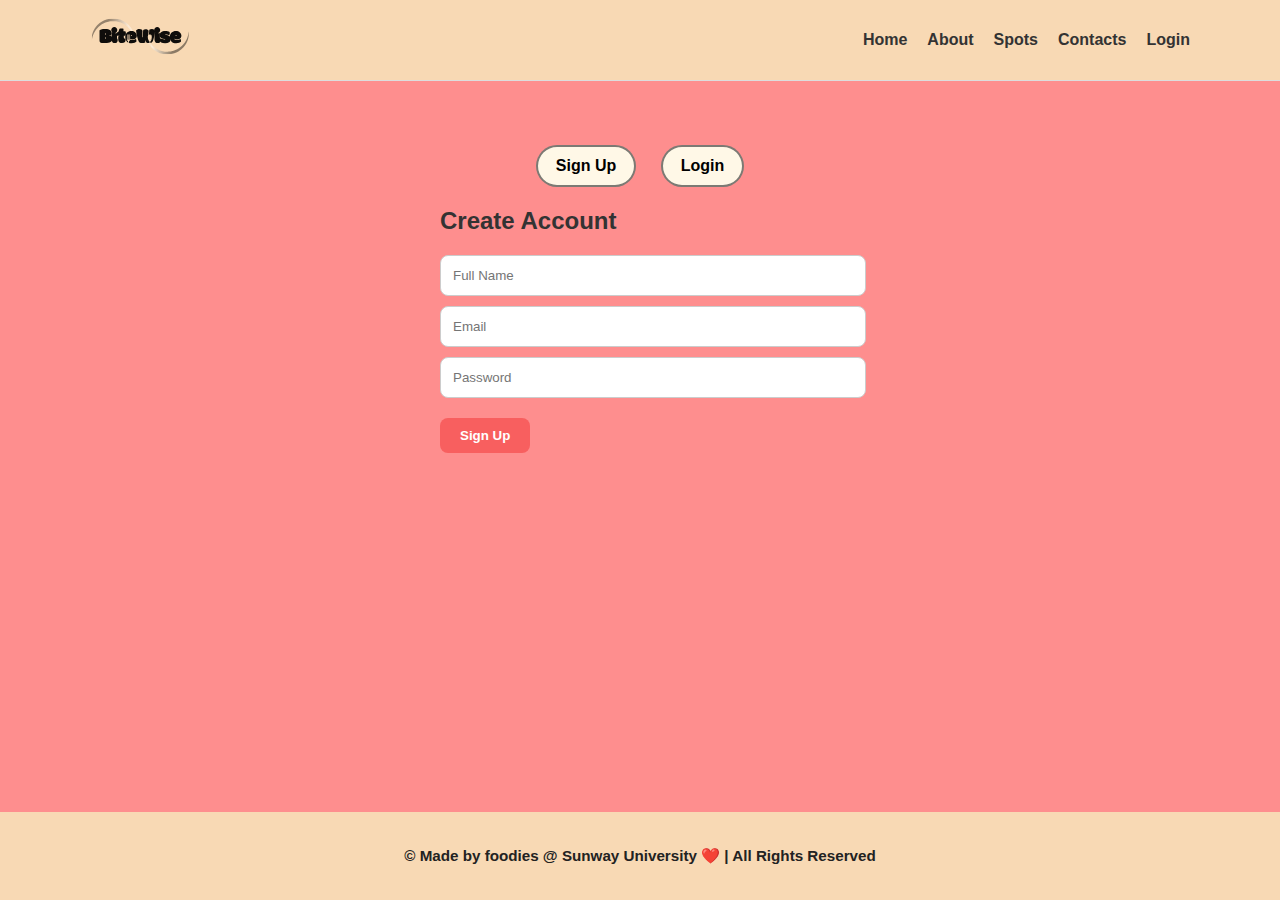
<file: web project 2/web-project-main/web project/login.html>
<!DOCTYPE html>
<html lang="en">
<head>
  <meta charset="UTF-8">
  <title>Login / Sign Up</title>
  <meta name="viewport" content="width=device-width, initial-scale=1.0">
  <link rel="stylesheet" href="assets/css/auth.css">
  <script src="assets/js/login.js" defer></script>
</head>
<body>

<div class="page-bg">

  <!-- Navbar -->
  <nav class="navbar">
    <div class="nav-container">
      <a class="logo" href="index.html">
        <img class="logo-img" src="assets/images/logo.svg">
      </a>

      <button class="hamburger" id="hamburger">☰</button>

      <ul class="nav-links" id="navLinks">
        <li><a href="index.html">Home</a></li>
        <li><a href="about.html">About</a></li>
        <li><a href="spots.html">Spots</a></li>
        <li><a href="contact.html">Contacts</a></li>
        <li><a href="login.html">Login</a></li>
      </ul>
    </div>
  </nav>

  <!-- Main Section -->
  <main class="container">

    <section class="auth-tabs">
      <button id="showSignup">Sign Up</button>
      <button id="showLogin">Login</button>
    </section>

    <section id="signupForm" class="auth-form">
      <h2>Create Account</h2>
      <form id="signupFormElement">
        <input type="text" id="signupName" placeholder="Full Name" required>
        <input type="email" id="signupEmail" placeholder="Email" required>
        <input type="password" id="signupPassword" placeholder="Password" required>
        <button type="submit">Sign Up</button>
      </form>
    </section>

    <section id="loginForm" class="auth-form hidden">
      <h2>Welcome Back</h2>
      <form id="loginFormElement">
        <input type="email" id="loginEmail" placeholder="Email" required>
        <input type="password" id="loginPassword" placeholder="Password" required>
        <button type="submit">Login</button>
      </form>
    </section>

  </main>

  <!-- Footer -->
  <footer class="footer">
    <p>&copy; Made by foodies @ Sunway University ❤️ | All Rights Reserved</p>
  </footer>

</div>

</body>
</html>
</file>
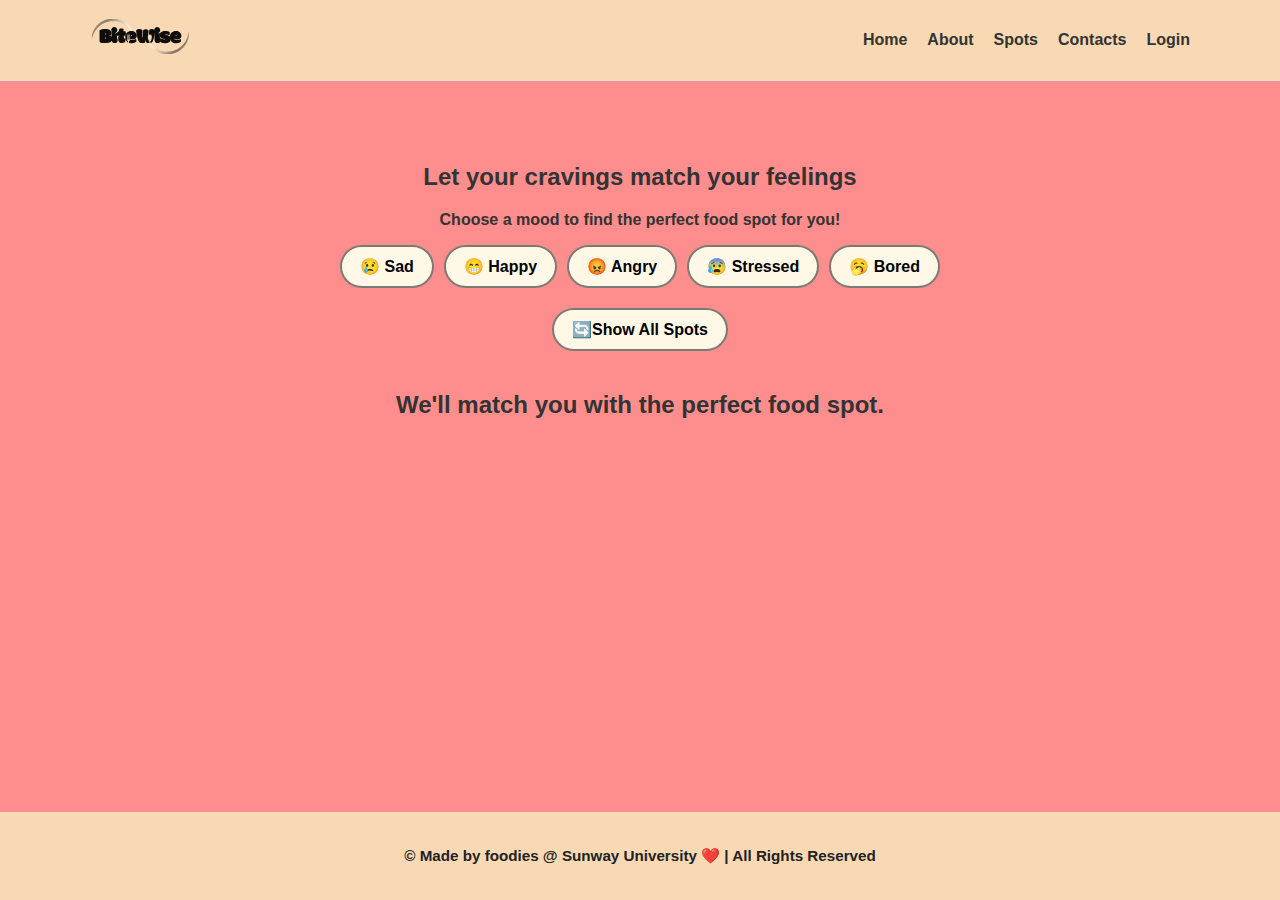
<file: web project 2/web-project-main/web project/spots.html>
<!DOCTYPE html>
<html lang="en">
  <head>
    <meta charset="UTF-8" />
    <meta name="viewport" content="width=device-width, initial-scale=1.0" />
    <title>BiteWise – Spots Menu</title>
    <link rel="stylesheet" href="assets/css/food-spots.css" />
    <script defer src="assets/js/food-spots.js"></script>
  </head>
  <body>
    <div class="page-bg">
      <!-- Navbar -->
      <nav class="navbar">
        <div class="nav-container">
          <a href="index.html" class="logo">
            <img src="assets/images/logo.svg" alt="Logo" class="logo-img" />
          </a>

          <!-- Hamburger Icon -->
          <button class="hamburger" id="hamburger">☰</button>

          <!-- Dropdown Menu -->
          <ul class="nav-links" id="navLinks">
            <li><a href="index.html">Home</a></li>
            <li><a href="about.html">About</a></li>
            <li><a href="spots.html">Spots</a></li>
            <li><a href="contact.html">Contacts</a></li>
            <li><a href="login.html">Login</a></li>
          </ul>
        </div>
      </nav>

      <!-- Main Content -->
      <main class="container">
        <section class="mood-section">
          <h2 id="moodTitle">Let your cravings match your feelings</h2>
          <p id="moodDescription">
            Choose a mood to find the perfect food spot for you!
          </p>
          <div class="mood-buttons">
            <button class="mood-btn" data-mood="sad">😢 Sad</button>
            <button class="mood-btn" data-mood="happy">😁 Happy</button>
            <button class="mood-btn" data-mood="angry">😡 Angry</button>
            <button class="mood-btn" data-mood="stressed">😰 Stressed</button>
            <button class="mood-btn" data-mood="bored">🥱 Bored</button>
          </div>
          
          <!-- Mood Message Appears Here -->
          <p id="moodMessage" class="mood-message"></p>

          <button id="resetBtn" class="reset-btn">🔄️️Show All Spots</button>
        </section>

        <section class="results-section">
          <h3 id="resultsTitle">All Food Spots</h3>
          <div id="filteredResults" class="spots-grid">
          </div>
        </section>
      </main>

      <!-- Footer -->
      <footer class="footer">
        <p>&copy; Made by foodies @ Sunway University ❤️ | All Rights Reserved</p>
      </footer>
    </div>
  </body>
</html>
</file>
<file: web project 2/web-project-main/web project/assets/css/auth.css>
/* === Body and Base === */
body, html {
  font-family: 'Segoe UI', Tahoma, Geneva, Verdana, sans-serif;
  background: #fe7f7fa8;
  color: #333;
  margin: 0;
  padding: 0;
  font-weight: bold;
  min-height: 100vh;
}

/* === Page Background Wrapper === */
.page-bg {
  display: flex;
  flex-direction: column;
  min-height: 100vh;
}

/* === Main Content Container === */
.container {
  flex-grow: 1;
  padding: 2rem;
}

/* === Navbar === */
.navbar {
  background-color: #f8d9b4;
  border-bottom: 1px solid #ddd;
  padding: 15px 0;
}

.nav-container {
  display: flex;
  justify-content: space-between;
  align-items: center;
  flex-wrap: wrap;
  max-width: 1100px;
  margin: auto;
  padding: 0 20px;
}

.logo {
  font-size: 1.5rem;
  font-weight: bold;
  color: #333;
  margin: 0;
}

.logo-img {
  height: 40px;
}

/* === Nav Links === */
.nav-links {
  list-style: none;
  display: flex;
  gap: 20px;
  padding: 0;
}

.nav-links a {
  text-decoration: none;
  color: #333;
  font-weight: 600;
  transition: 0.2s ease;
}

.nav-links a:hover {
  color: #f85f5f;
}

/* === Hamburger Menu (Hidden by Default) === */
.hamburger {
  display: none;
}

/* === Auth Tabs === */
.auth-tabs {
  text-align: center;
  margin: 2rem 0 1rem;
}

.auth-tabs button {
  padding: 10px 18px;
  font-size: 1rem;
  font-weight: bold;
  border: #333333a4 2px solid;
  background-color: #fff8e7;
  border-radius: 30px;
  cursor: pointer;
  transition: background-color 0.3s, transform 0.2s;
  margin: 0 10px;
}

.auth-tabs button:hover {
  background-color: #ffeedd;
  transform: translateY(-3px);
}

/* === Auth Forms === */
.auth-form {
  max-width: 400px;
  margin: 0 auto;
}

.auth-form input {
  display: block;
  width: 100%;
  margin: 10px 0;
  padding: 12px;
  border-radius: 8px;
  border: 1px solid #ccc;
}

.auth-form button {
  margin-top: 10px;
  padding: 10px 20px;
  background-color: #f85f5f;
  color: white;
  border: none;
  border-radius: 8px;
  cursor: pointer;
  font-weight: bold;
  transition: background-color 0.2s ease;
}

.auth-form button:hover {
  background-color: #e04b4b;
}

.hidden {
  display: none;
}

/* === Footer === */
.footer {
  text-align: center;
  padding: 20px;
  margin-top: auto;
  font-size: 0.95rem;
  font-weight: bold;
  background-color: #f8d9b4;
  color: #222;
}

/* === Responsive Styles === */
@media (max-width: 768px) {
  .hamburger {
    display: block;
    cursor: pointer;
    font-size: 20px;
    background-color: #f85f5f;
    margin-right: 5px;
    border-radius: 8px;
    padding: 5px 10px;
    color: #fff;
  }

  .nav-links {
    display: none;
    flex-direction: column;
    text-align: center;
    background-color: #f8dab4;
    position: absolute;
    top: 70px;
    right: 30px;
    width: 200px;
    border-radius: 8px;
    padding: 10px;
  }

  .nav-links.show {
    display: flex;
  }

  #moodTitle {
    font-size: 2rem;
    font-weight: 700;
    color: #2c2c2c;
    margin-bottom: 20px;
  }

  .logo-img {
    height: 50px;
    width: auto;
    display: block;
  }
}
</file>
<file: web project 2/web-project-main/web project/assets/css/food-spots.css>
/* Body and base */
body, html {
  font-family: 'Segoe UI', Tahoma, Geneva, Verdana, sans-serif;
  background: #fe7f7fa8;
  color: #333;
  margin: 0;
  padding: 0;
  font-weight: bold;
  min-height: 100vh;
}

/* Page background wrapper */
.page-bg {
  display: flex;
  flex-direction: column;
  min-height: 100vh;
}

/* Main content container */
.container {
  flex-grow: 1;
  padding: 2rem;
}

/* Navbar */
.navbar {
  background-color: #f8d9b4;
  border-bottom: 1px solid #ddd;
  padding: 15px 0;
}

.nav-container {
  display: flex;
  justify-content: space-between;
  align-items: center;
  flex-wrap: wrap;
  max-width: 1100px;
  margin: auto;
  padding: 0 20px;
}

.logo {
  font-size: 1.5rem;
  font-weight: bold;
  color: #333;
  margin: 0;
}

.logo-img {
  height: 40px;
}

/* Nav links */
.nav-links {
  list-style: none;
  display: flex;
  gap: 20px;
  padding: 0;
}

.nav-links a {
  text-decoration: none;
  color: #333;
  font-weight: 600;
  transition: 0.2s ease;
}

.nav-links a:hover {
  color: #f85f5f;
}

/* Mood section */
.mood-section {
  text-align: center;
  margin: 50px 0 40px;
}

.mood-buttons {
  display: flex;
  justify-content: center;
  flex-wrap: wrap;
  gap: 10px;
  margin-bottom: 20px;
}

.mood-btn,
.reset-btn {
  padding: 10px 18px;
  font-size: 1rem;
  font-weight: bold;
  border: #333333a4 2px solid;
  background-color: #fff8e7;
  border-radius: 30px;
  cursor: pointer;
  transition: background-color 0.3s, transform 0.2s;
}

.mood-btn:hover {
  background-color: #ffeedd;
  transform: translateY(-3px);
}

.reset-btn:hover {
  background-color: #e0e0e0;
}

/* Results section */
.results-section {
  margin-top: 30px;
  text-align: center;
}

.results-section h3 {
  font-size: 1.5rem;
  margin-bottom: 20px;
}

/* Food spot cards grid */
.spots-grid {
  display: grid;
  grid-template-columns: repeat(auto-fit, minmax(240px, 1fr));
  gap: 24px;
  padding: 0 10px;
}

.spot-card {
  background-color: #fff8e7;
  border-radius: 15px;
  padding: 5px;
  text-align: center;
  transition: transform 0.2s ease, background-color 0.2s ease;
}

.spot-card:hover {
  transform: scale(1.03);
  background-color: #fae3c1eb;
  cursor: pointer;
}

.spot-card img {
  width: 100%;
  height: 250px;
  object-fit: cover;
  border-radius: 8px;
  margin-bottom: 10px;
}

.spot-card h4 {
  font-size: 1.1rem;
  padding: 1rem;
  margin: 0;
  font-weight: 600;
  color: #222;
}

/* Footer */
.footer {
  text-align: center;
  padding: 20px;
  margin-top: auto;
  font-size: 0.95rem;
  font-weight: bold;
  background-color: #f8d9b4;
  color: #222;
}

/* Hamburger hidden by default */
.hamburger {
  display: none;
}

/* Responsive styles */
@media (max-width: 768px) {
  .hamburger {
    display: block;
    cursor: pointer;
    font-size: 20px;
    background-color: #f85f5f;
    margin-right: 5px;
    border-radius: 8px;
    padding: 5px 10px;
    color: #fff;
  }

  .nav-links {
    display: none;
    flex-direction: column;
    text-align: center;
    background-color: #f8dab4;
    position: absolute;
    top: 70px;
    right: 30px;
    width: 200px;
    border-radius: 8px;
    padding: 10px;
  }

  .nav-links.show {
    display: flex;
  }

  #moodTitle {
    font-size: 2rem;
    font-weight: 700;
    color: #2c2c2c;
    margin-bottom: 20px;
  }
.logo-img {
  height: 50px;        
  width: auto;
  display: block;
}

}
</file>
